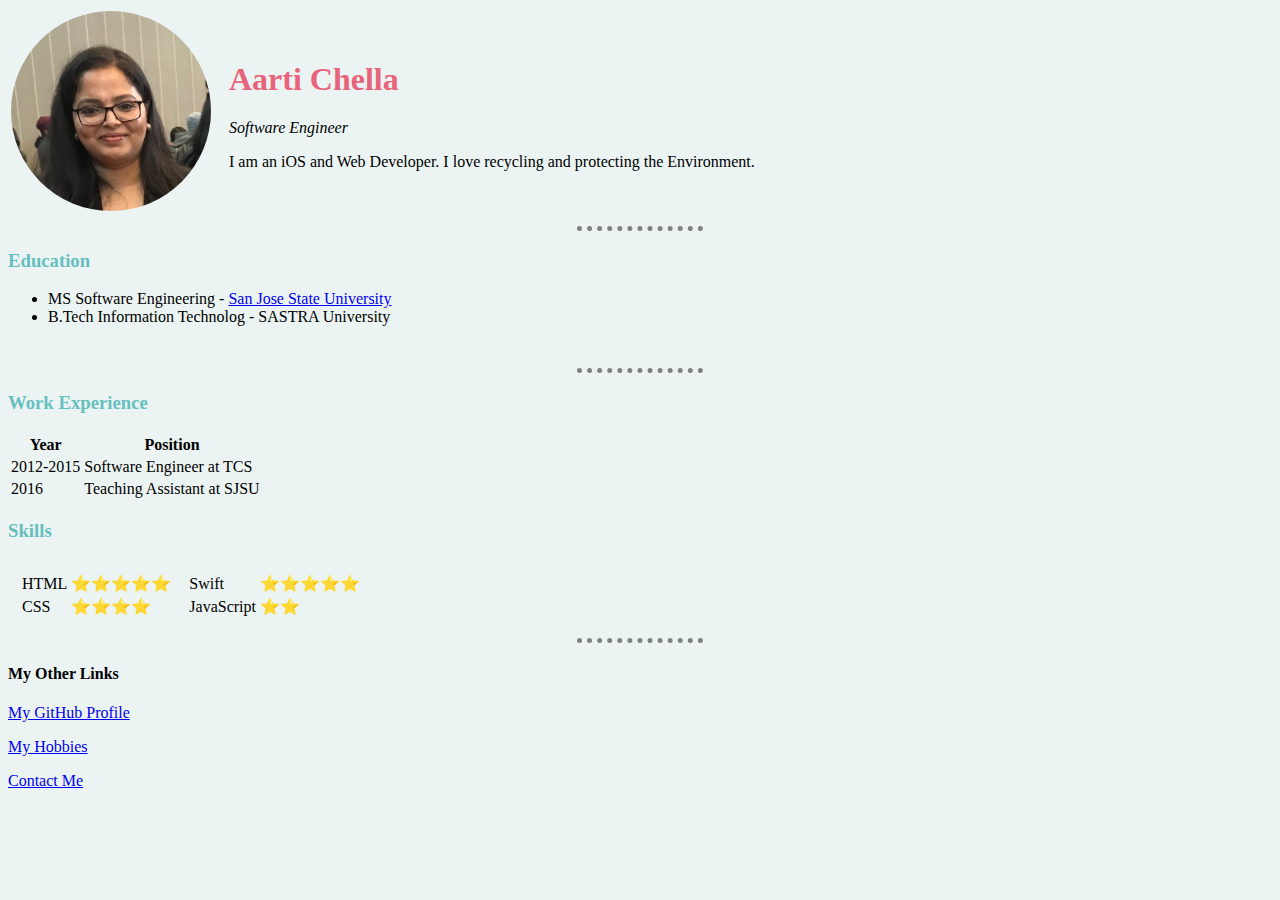
<file: index.html>
<!DOCTYPE html>
<html lang="en" dir="ltr">

<head>
  <meta charset="utf-8">
  <title>Aarti's WebPage</title>
  <link rel="stylesheet" href="css/styles.css">

</head>

<body>
  <table>
    <tr>
      <td>
        <img src="Sample.jpeg" alt="My picture" style="width:200px;height:200px;">
      </td>
      <td style="padding: 15px">
        <h1>Aarti Chella</h1>
        <p><em>Software Engineer</em></p>
        <p>I am an iOS and Web Developer. I love recycling and protecting the Environment.</p>
      </td>
    </tr>
  </table>
  <hr>
  <h3>Education</h3>
  <ul style="list-style-type:disc;">
    <li>MS Software Engineering - <a href="http://www.sjsu.edu/">San Jose State University</a></li>
    <li>B.Tech Information Technolog - SASTRA University</li>
  </ul>
  <br>
  <hr>
  <h3>Work Experience</h3>
  <table>
    <thead>
      <th>Year</th>
      <th>Position</th>
    </thead>
    <tbody>
      <tr>
        <td>2012-2015</td>
        <td>Software Engineer at TCS</td>
      </tr>
      <tr>
        <td>2016</td>
        <td>Teaching Assistant at SJSU</td>
      </tr>
    </tbody>
  </table>

  <h3>Skills</h3>
  <table cellspacing="10">
    <td>

      <table>
        <tr>
          <td>HTML</td>
          <td>⭐️⭐️⭐️⭐️⭐️</td>
        </tr>
        <tr>
          <td>CSS</td>
          <td>⭐️⭐️⭐️⭐️</td>
        </tr>
      </table>
    </td>

    <td>
      <table>
        <tr>
          <td>Swift</td>
          <td>⭐️⭐️⭐️⭐️⭐️</td>
        </tr>
        <tr>
          <td>JavaScript</td>
          <td>⭐️⭐️</td>
        </tr>
      </table>
    </td>

  </table>
  <hr>
  <h4>My Other Links</h4>
  <p><a href="https://github.com/aartichella">My GitHub Profile</a></p>
  <p><a href="hobbies.html">My Hobbies</a></p>
  <p><a href="contact.html">Contact Me</a></p>
</body>

</html>
</file>
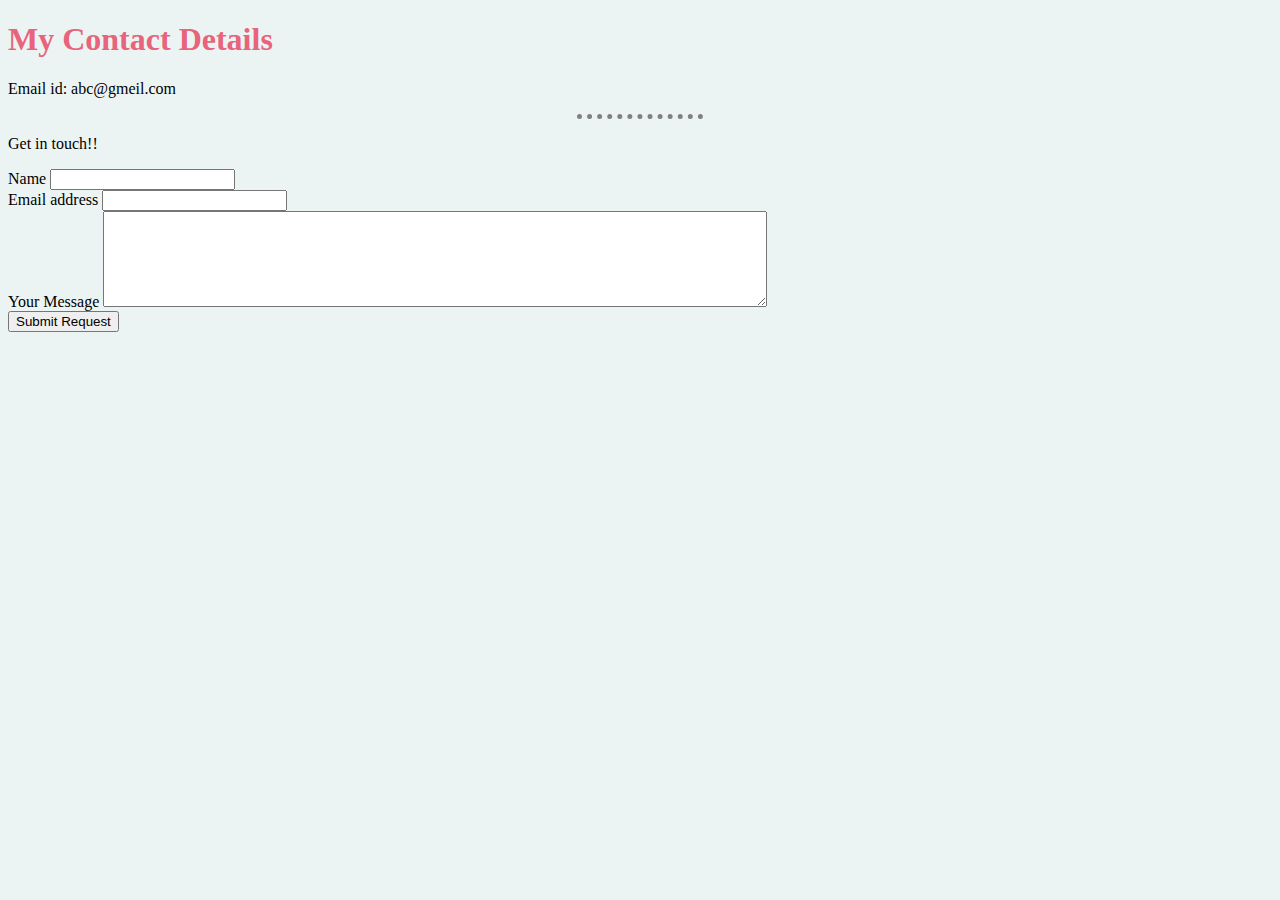
<file: contact.html>
<!DOCTYPE html>
<html lang="en" dir="ltr">

<head>
  <meta charset="utf-8">
  <title>Contact Me</title>
  <link rel="stylesheet" href="css/styles.css">
</head>

<body>
  <h1>My Contact Details</h1>
  <p>Email id: abc@gmeil.com</p>
  <hr>
  <p>Get in touch!!</p>
  <form class="" action="index.html" method="post">
    <label>Name</label>
    <input type="text" name="yourName" value=""><br>

    <label for="yourEmail">Email address</label>
    <input type="email" name="yourEmail" value=""><br>

    <label for="yourMsg">Your Message</label>
    <textarea name="yourMsg" rows="6" cols="80"></textarea><br>


    <input type="submit" name="Submit" value="Submit Request">

  </form>
</body>

</html>
</file>
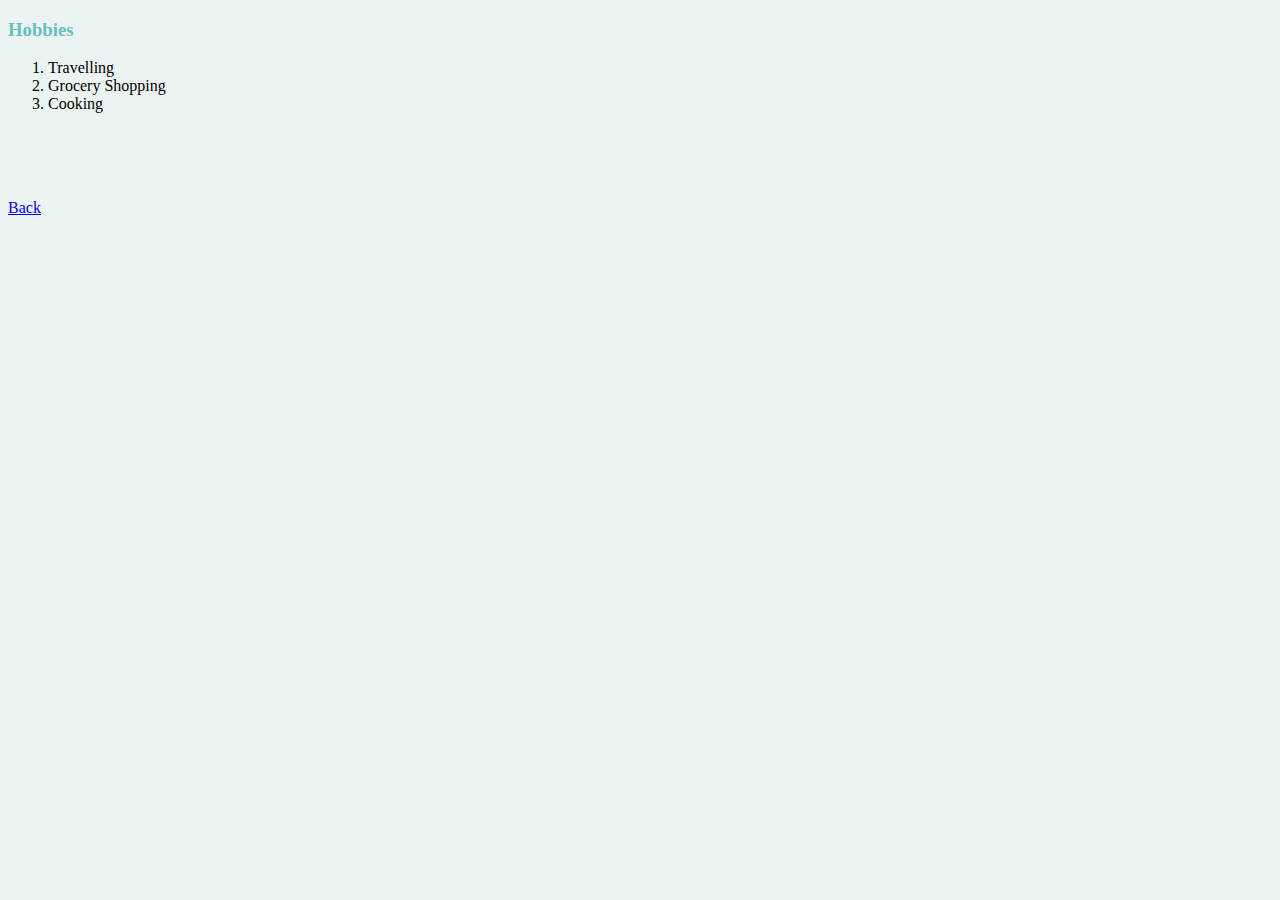
<file: hobbies.html>
<!DOCTYPE html>
<html lang="en" dir="ltr">
  <head>
    <meta charset="utf-8">
    <title>My Hobbies</title>
    <link rel="stylesheet" href="css/styles.css">
  </head>
  <body>
    <h3>Hobbies</h3>
    <ol>
      <li>Travelling</li>
      <li>Grocery Shopping</li>
      <li>Cooking</li>
    </ol>
  <br><br><br>
  <p><a href="index.html">Back</a></p>
  </body>
</html>
</file>
<file: css/styles.css>
img {
  border-radius: 50%;
}

body {
  background-color: #ECF4F3;
}
hr{
  border-style: dotted none none;
  border-width: 5px;
  height:0;
  width: 10%;
  border-color: grey;

}
h3 {
  color: #66BFBF;
}

h1 {
  color: #e8647c;
}
</file>
